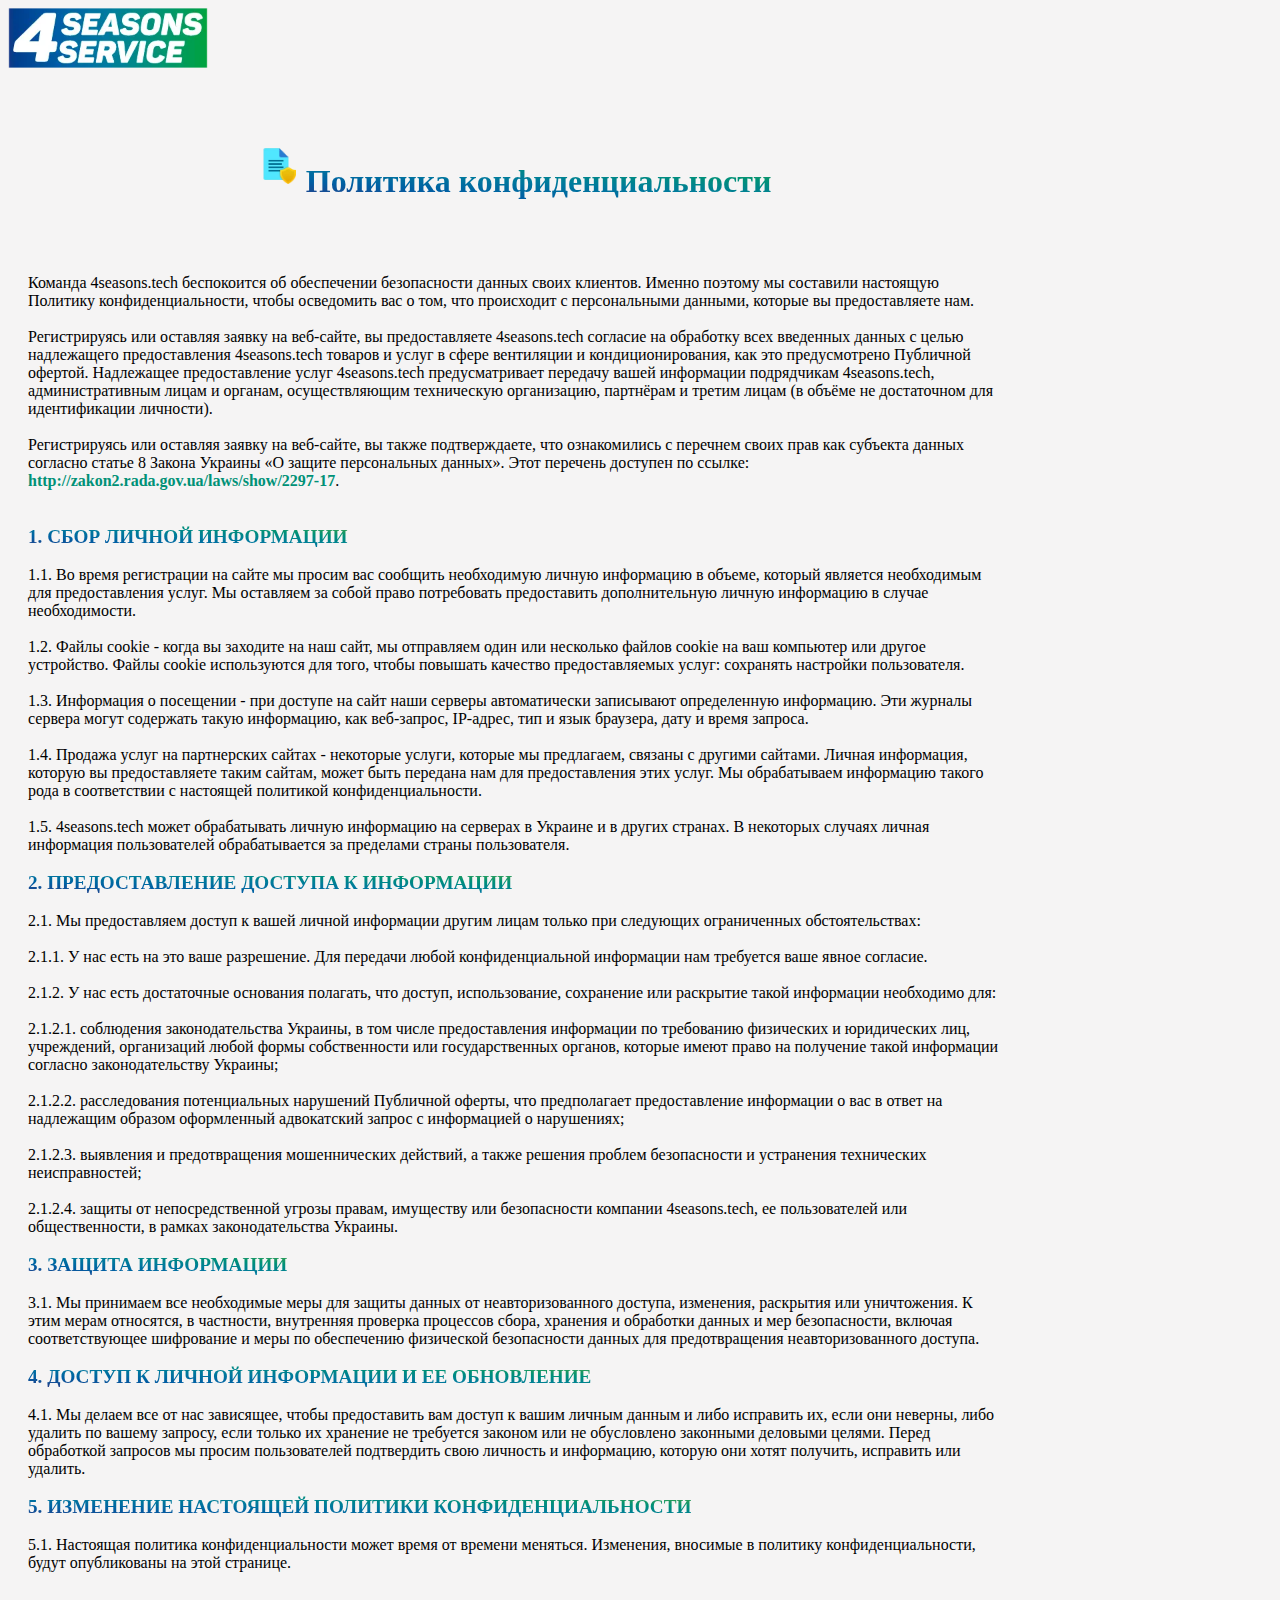
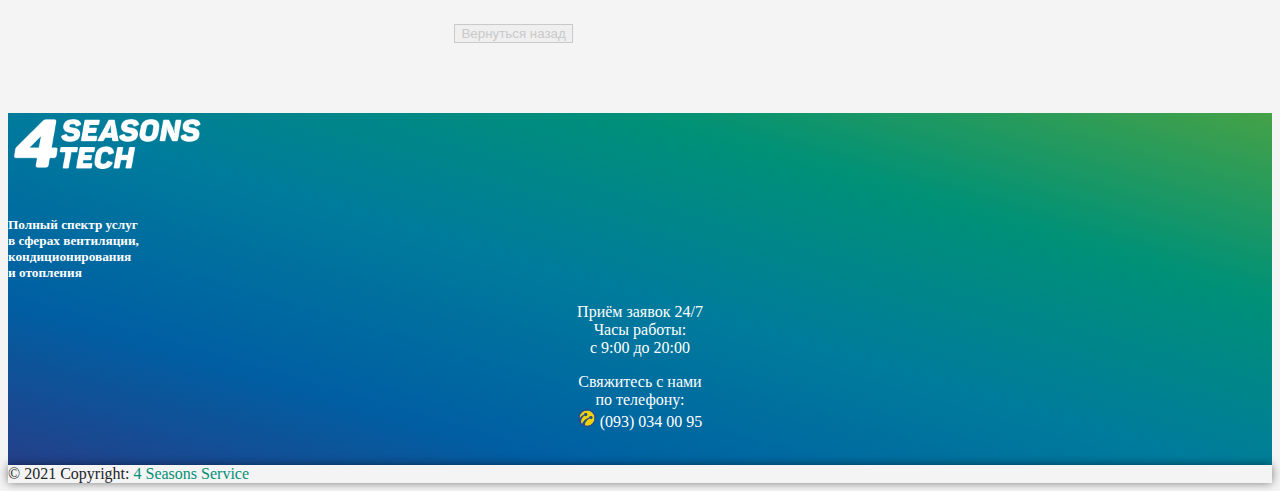
<file: privacypolicy.html>
<!DOCTYPE html>
<html lang="en">
<head>
	<meta charset="UTF-8">
	<meta name="viewport" content="width=device-width, initial-scale=1.0">
	<title>Политика конфиденциальности</title>
	<link rel="shortcut icon" href="img/favicon.ico" type="image/x-icon">
	<!-- CSS only -->
	<link rel="stylesheet" href="https://stackpath.bootstrapcdn.com/bootstrap/5.0.0-alpha2/css/bootstrap.min.css" integrity="sha384-DhY6onE6f3zzKbjUPRc2hOzGAdEf4/Dz+WJwBvEYL/lkkIsI3ihufq9hk9K4lVoK" crossorigin="anonymous">
	<link rel="stylesheet" href="css/style.css">
</head>
<body style="background-color: #f5f4f4;" class="d-flex flex-column min-vh-100">

	<header>
			<nav class="navbar navbar-expand-lg navbar-dark" style="background-color: #f5f4f4;">
			  <div class="container-xl">

			  
			    <a class="navbar-brand" href="index.html">

					<img src="img/4ss-negative.webp" width="200px" alt="4 seasons service" class="brand_image_mod">

				</a>
		
			
			  </div>
			</nav>
	</header>

	
	<section class="wrapper flex-grow-1 mob-section-padding-fix">
		<div class="container-xl d-flex">

			<div class="card mx-auto d-block" style="width: 80%;">
			  
			<div class="card-body privacypolicy_content">
			  	
					  	
					
					    <center><h5 class="card-title mob-text-center" style="vertical-align: middle;"><img class="card-img" src="img/pp.webp" alt="Privacy policy" style="width: 40px; margin-right: 10px;"><span class="gradienttext privacypolicy_span">Политика конфиденциальности</span></h5></center><br><br>


					    <p class="card-text mob-text-center">
                            Команда 4seasons.tech беспокоится об обеспечении безопасности данных своих клиентов. Именно поэтому мы составили настоящую Политику конфиденциальности, чтобы осведомить вас о том, что происходит с персональными данными, которые вы предоставляете нам.<br><br>

                            Регистрируясь или оставляя заявку на веб-сайте, вы предоставляете 4seasons.tech согласие на обработку всех введенных данных с целью надлежащего предоставления 4seasons.tech товаров и услуг в сфере вентиляции и кондиционирования, как это предусмотрено Публичной офертой. Надлежащее предоставление услуг 4seasons.tech предусматривает передачу вашей информации подрядчикам 4seasons.tech, административным лицам и органам, осуществляющим техническую организацию, партнёрам и третим лицам (в объёме не достаточном для идентификации личности).<br><br>

                            Регистрируясь или оставляя заявку на веб-сайте, вы также подтверждаете, что ознакомились с перечнем своих прав как субъекта данных согласно статье 8 Закона Украины «О защите персональных данных». Этот перечень доступен по ссылке: <a href="http://zakon2.rada.gov.ua/laws/show/2297-17" class="footer-ahref"><b>http://zakon2.rada.gov.ua/laws/show/2297-17</b></a>.<br><br><br>

                            <span class="gradienttext" style="font-size: 1.2rem; font-weight: 600;">1. СБОР ЛИЧНОЙ ИНФОРМАЦИИ</span><br><br>
                            1.1. Во время регистрации на сайте мы просим вас сообщить необходимую личную информацию в объеме, который является необходимым для предоставления услуг. Мы оставляем за собой право потребовать предоставить дополнительную личную информацию в случае необходимости.<br><br>

                            1.2. Файлы cookie - когда вы заходите на наш сайт, мы отправляем один или несколько файлов cookie на ваш компьютер или другое устройство. Файлы cookie используются для того, чтобы повышать качество предоставляемых услуг: сохранять настройки пользователя.<br><br>

                            1.3. Информация о посещении - при доступе на сайт наши серверы автоматически записывают определенную информацию. Эти журналы сервера могут содержать такую информацию, как веб-запрос, IP-адрес, тип и язык браузера, дату и время запроса.<br><br>

                            1.4. Продажа услуг на партнерских сайтах - некоторые услуги, которые мы предлагаем, связаны с другими сайтами. Личная информация, которую вы предоставляете таким сайтам, может быть передана нам для предоставления этих услуг. Мы обрабатываем информацию такого рода в соответствии с настоящей политикой конфиденциальности.<br><br>

                            1.5. 4seasons.tech может обрабатывать личную информацию на серверах в Украине и в других странах. В некоторых случаях личная информация пользователей обрабатывается за пределами страны пользователя.<br><br>

                            <span class="gradienttext" style="font-size: 1.2rem; font-weight: 600;">2. ПРЕДОСТАВЛЕНИЕ ДОСТУПА К ИНФОРМАЦИИ</span><br><br>
                            2.1. Мы предоставляем доступ к вашей личной информации другим лицам только при следующих ограниченных обстоятельствах:<br><br>

                            2.1.1. У нас есть на это ваше разрешение. Для передачи любой конфиденциальной информации нам требуется ваше явное согласие.<br><br>

                            2.1.2. У нас есть достаточные основания полагать, что доступ, использование, сохранение или раскрытие такой информации необходимо для:<br><br>

                            2.1.2.1. соблюдения законодательства Украины, в том числе предоставления информации по требованию физических и юридических лиц, учреждений, организаций любой формы собственности или государственных органов, которые имеют право на получение такой информации согласно законодательству Украины;<br><br>

                            2.1.2.2. расследования потенциальных нарушений Публичной оферты, что предполагает предоставление информации о вас в ответ на надлежащим образом оформленный адвокатский запрос с информацией о нарушениях;<br><br>

                            2.1.2.3. выявления и предотвращения мошеннических действий, а также решения проблем безопасности и устранения технических неисправностей;<br><br>

                            2.1.2.4. защиты от непосредственной угрозы правам, имуществу или безопасности компании 4seasons.tech, ее пользователей или общественности, в рамках законодательства Украины.<br><br>

                            <span class="gradienttext" style="font-size: 1.2rem; font-weight: 600;">3. ЗАЩИТА ИНФОРМАЦИИ</span><br><br>
                            3.1. Мы принимаем все необходимые меры для защиты данных от неавторизованного доступа, изменения, раскрытия или уничтожения. К этим мерам относятся, в частности, внутренняя проверка процессов сбора, хранения и обработки данных и мер безопасности, включая соответствующее шифрование и меры по обеспечению физической безопасности данных для предотвращения неавторизованного доступа.<br><br>

                            <span class="gradienttext" style="font-size: 1.2rem; font-weight: 600;">4. ДОСТУП К ЛИЧНОЙ ИНФОРМАЦИИ И ЕЕ ОБНОВЛЕНИЕ</span><br><br>
                            4.1. Мы делаем все от нас зависящее, чтобы предоставить вам доступ к вашим личным данным и либо исправить их, если они неверны, либо удалить по вашему запросу, если только их хранение не требуется законом или не обусловлено законными деловыми целями. Перед обработкой запросов мы просим пользователей подтвердить свою личность и информацию, которую они хотят получить, исправить или удалить.<br><br>

                            <span class="gradienttext" style="font-size: 1.2rem; font-weight: 600;">5. ИЗМЕНЕНИЕ НАСТОЯЩЕЙ ПОЛИТИКИ КОНФИДЕНЦИАЛЬНОСТИ</span><br><br>
                            5.1. Настоящая политика конфиденциальности может время от времени меняться. Изменения, вносимые в политику конфиденциальности, будут опубликованы на этой странице.<br><br>
                        </p><br>
					    <!-- <a href="#" class="btn-outline-success" style="padding:8px 10px; border-radius: 5px;" onclick="history.back();return false;">Вернуться назад</a> -->
						<center><button class="btn btn-outline-success mob-button-center" type="button" onclick="history.back();return false;">Вернуться назад</button></center>
					</div>
			  	</div>
			</div>

	</section>

		<!-- Footer -->
		<footer class="page-footer font-small pt-4" style="background-color: #007b9c; background-image: linear-gradient(to right top, #283c86, #005fa3, #007b9c, #009177, #45a247); background-attachment: local; background-size: auto 100%;">

			<div class="container-xl text-center text-md-left">

		    
				<div class="row">
	

					<!-- <div class="col-md-1 mb-md-0 mb-3">
					
		
					</div>	 -->
				  
				  <div class="col-md-3 mt-md-0 mt-3">
	
					<a href="index.html">
						<img src="img/4ss-white.webp" width="200px" alt="4 seasons service" class="brand_image_mod"><br><br>
					</a>
	
				  </div>
				  
	
				  <!-- <hr class="clearfix w-100 d-md-none pb-3"> -->
	
				  
				  <div class="col-md-4 mb-md-0 mb-3">
	
					<h5 style="color:white;">Полный спектр услуг<br>в сферах вентиляции,<br>кондиционирования<br>и отопления</h5>
	
				  </div>
	
				  <div class="col-md-2 mb-md-0 mb-3">
	
					<p align=center style="color:#ffffff;">Приём заявок 24/7<br>Часы работы:<br>с 9:00 до 20:00</p>
	
				  </div>
				  
	
				  
				  <div class="col-md-2 mb-md-0 mb-3">


					<p align=center style="color:#ffffff;">Свяжитесь с нами<br>по телефону:<br><img src="img/lifecell.webp" alt="Номер телефона Lifecell" width="18px"> (093) 034 00 95<br><br></p>
					
					<!-- <button class="btn btn-outline-success" type="button" data-toggle="modal" data-target="#exampleModal">Заказать звонок</button> -->
	
				  </div>

				  	<div class="col-md-1 mb-md-0 mb-3">
					
		
					</div>
				  
	
				</div>
				
	
			  </div>

		  <!-- Copyright -->
		  <div class="footer-copyright text-center py-3" style="background-color: #f5f4f4; color:#212529; box-shadow: 0 0 10px rgba(0,0,0,0.5);">© 2021 Copyright:
		    <a href="index.html" class="footer-ahref">4 Seasons Service</a>
		  </div>
		  <!-- Copyright -->

		</footer>
</body>
</html>
</file>
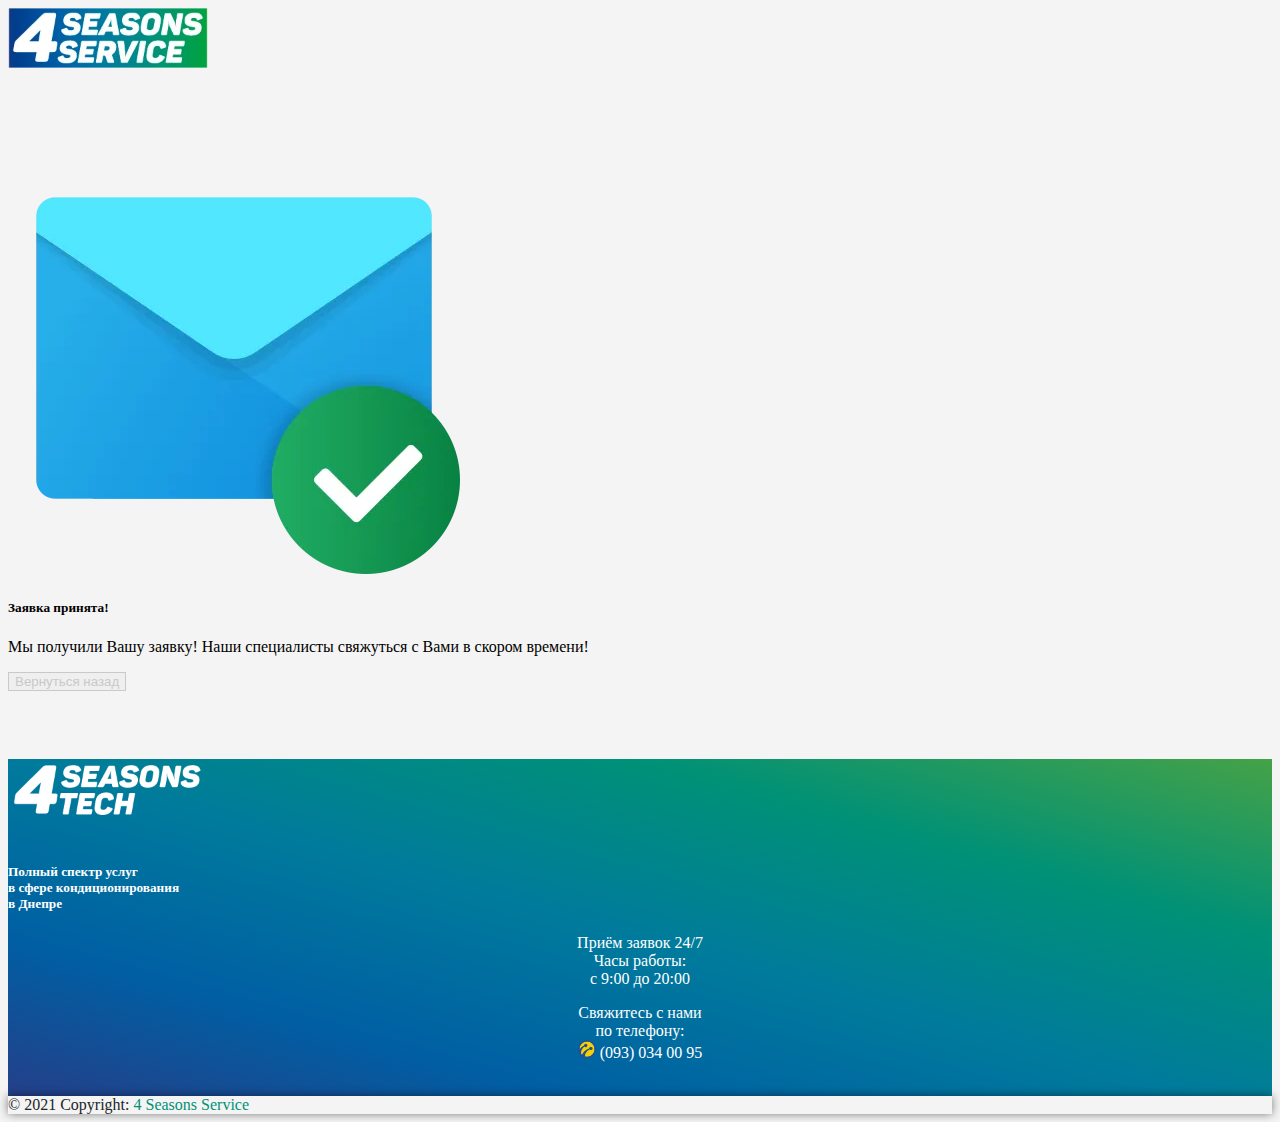
<file: sent.html>
<!DOCTYPE html>
<html lang="en">
<head>
	<meta charset="UTF-8">
	<meta name="viewport" content="width=device-width, initial-scale=1.0">
	<title>Заявка принята!</title>
	<link rel="shortcut icon" href="img/favicon.ico" type="image/x-icon">
	<!-- CSS only -->
	<link rel="stylesheet" href="https://stackpath.bootstrapcdn.com/bootstrap/5.0.0-alpha2/css/bootstrap.min.css" integrity="sha384-DhY6onE6f3zzKbjUPRc2hOzGAdEf4/Dz+WJwBvEYL/lkkIsI3ihufq9hk9K4lVoK" crossorigin="anonymous">
	<link rel="stylesheet" href="css/style.css">
</head>
<body style="background-color: #f5f4f4;" class="d-flex flex-column min-vh-100">

	<header>
		<nav class="navbar navbar-expand-lg navbar-dark" style="background-color: #f5f4f4;">
		  <div class="container-xl">

		  
			<a class="navbar-brand" href="index.html">

				<img src="img/4ss-negative.webp" width="200px" alt="4 seasons service" class="brand_image_mod">

			</a>
	
		
		  </div>
		</nav>
</header>
	
	<section class="wrapper flex-grow-1 mob-section-padding-fix">
		<div class="container-xl d-flex">

			<div class="card mx-auto d-block" style="width: 40rem;">
			  
			<div class="card-body">
			  	<div class="row">
			  		<div class="col-12 col-sm-4">
					  	<img class="card-img" src="img/sent.webp" alt="Sent">
					</div>
					<div class="col-12 col-sm-8" style="margin-top:20px;">
					    <h5 class="card-title mob-text-center">Заявка принята!</h5>
					    <p class="card-text mob-text-center">Мы получили Вашу заявку! Наши специалисты свяжуться с Вами в скором времени!</p>
					    <!-- <a href="#" class="btn-outline-success" style="padding:8px 10px; border-radius: 5px;" onclick="history.back();return false;">Вернуться назад</a> -->
						<button class="btn btn-outline-success mob-button-center" type="button" onclick="history.back();return false;">Вернуться назад</button><br><br>
					</div>
			  	</div>
			</div>

			</div>

		</div>
	</section>

		<!-- Footer -->
		<footer class="page-footer font-small pt-4" style="background-color: #007b9c; background-image: linear-gradient(to right top, #283c86, #005fa3, #007b9c, #009177, #45a247); background-attachment: local; background-size: auto 100%;">

			<div class="container-xl text-center text-md-left">

		    
				<div class="row">
	

					<!-- <div class="col-md-1 mb-md-0 mb-3">
					
		
					</div>	 -->
				  
				  <div class="col-md-3 mt-md-0 mt-3">
	
					<a href="index.html">
						<img src="img/4ss-white.webp" width="200px" alt="4 seasons service" class="brand_image_mod"><br><br>
					</a>
	
				  </div>
				  
	
				  <!-- <hr class="clearfix w-100 d-md-none pb-3"> -->
	
				  
				  <div class="col-md-4 mb-md-0 mb-3">
	
					<h5 style="color:white">Полный спектр услуг<br>в сфере кондиционирования<br>в Днепре</h5>
	
				  </div>
	
				  <div class="col-md-2 mb-md-0 mb-3">
	
					<p align=center style="color:#ffffff;">Приём заявок 24/7<br>Часы работы:<br>с 9:00 до 20:00</p>
	
				  </div>
				  
	
				  
				  <div class="col-md-2 mb-md-0 mb-3">

					<p align=center style="color:#ffffff;">Свяжитесь с нами<br>по телефону:<br><img src="img/lifecell.webp" alt="Номер телефона Lifecell" width="18px"> (093) 034 00 95<br><br></p>
					
					<!-- <button class="btn btn-outline-success" type="button" data-toggle="modal" data-target="#exampleModal">Заказать звонок</button> -->
	
				  </div>

				  	<div class="col-md-1 mb-md-0 mb-3">
					
		
					</div>
				  
	
				</div>
				
	
			  </div>

		  <!-- Copyright -->
		  <div class="footer-copyright text-center py-3" style="background-color: #f5f4f4; color:#212529; box-shadow: 0 0 10px rgba(0,0,0,0.5);">© 2021 Copyright:
		    <a href="index.html" class="footer-ahref">4 Seasons Service</a>
		  </div>
		  <!-- Copyright -->

		</footer>
</body>
</html>
</file>
<file: css/style.css>
body {
  /* font-size: 90%; */
  font-family: var(--bs-font-sans-serif);
}

section {
  padding-top: 50px;
  padding-bottom: 50px;
}

.checkImage {
  width: 40px;
  /* padding-right: 10px; */
  /* display: block;
  margin: 0 auto; */
  float: right;
}

.checkImageDiv {
  padding: 0px;
}

.checklist {
  padding-top: 5px;
  padding-bottom: 5px;
}

a {
  text-decoration: none;
  color: #c8d1db;
}

a:hover {
  color: #8bb7f0;
}

a.btn-link:active,
a.btn-link:hover,
a.btn-link {
  text-decoration: none !important;
  color: #211f30 !important;
}

a.btn-link:hover {
  background-color: #eef1f1;
}

button.btn-link:active,
button.btn-link:hover,
button.btn-link {
  text-decoration: none !important;
  color: #211f30 !important;
}

.nav-link > h6 {
  color: #ffffff;
}
/* .nav-link > h6:hover {
  border-bottom: 3px solid #228800;
} */

.answer {
  font-size: 1rem;
  /*text-indent: 40px;*/
  /*text-align: justify;*/
}

.whitetext {
  color: white;
}

.greytext {
  color: #c8d1db;
}

.darkgreytext {
  color: #111212;
}

.darkbluetext {
  color: #211f30;
}

.gradienttext {
  background: linear-gradient(
    to right top,
    #283c86,
    #005fa3,
    #007b9c,
    #009177,
    #45a247
  );
  -webkit-background-clip: text;
  -webkit-text-fill-color: transparent;
}

.p-mod {
  font-size: 1.25rem;
  font-weight: 400;
}

a.spoiler1,
a.spoiler2 {
  display: block;
  margin: 0 auto;
  border: 2px dashed #009177;
}

a.spoiler1:hover {
  background-color: #e9a764;
}

a.spoiler2:hover {
  background-color: lightgray;
}

.sevice-item {
  text-align: left;
  background-color: #dcf9d7;
  padding: 10px;
  border-radius: 20px;
}

.howtogetservicecard {
  padding-bottom: 20px;
  padding-top: 20px;
  margin-bottom: 20px;
  border: 2px solid #11121228;
  /* background-color: white; */
  /* border-radius: 5%; */
  /* box-shadow: 0 0 10px rgba(0, 0, 0, 0.5); */
}

.howtogetservicetext {
  padding: 0 10px;
}

.form-group {
  padding-top: 5px;
  padding-bottom: 5px;
}

.navbar-brand {
  margin-right: 0;
}

.navbar2 {
  padding-top: 0;
  padding-bottom: 0;
}

.sr-only {
  color: #7e8994;
}

.sr-only:hover {
  color: #212529;
}

.footer-ahref {
  color: #009177;
}

.footer-ahref:hover {
  color: #007b9c;
}

/*
Colors
#c8d1db
#8bb7f0
#7a99c2
#4e7ab5
*/

/* ------------------------Настройки видео -----------------------------*/

/* .intro {
  max-height: 100vh;
  overflow: hidden;
}

.intro::after {
  content: "";
  display: block;

  position: absolute;
  top: 0;
  left: 0;
  width: 100%;
  height: auto;

  z-index: 2;

  background-color: rgba(0, 0, 0, 0.7);
}

.video {
  position: relative;
  padding-bottom: 56.25%;

  z-index: 1;
}

.video__media {
  position: absolute;
  top: 0;
  left: 0;
  width: 100%;
  height: auto;
} */

.btn-outline-success {
  background-color: none;
  color: #c9c9c9;
  border: 1px solid #c9c9c9;
  border-radius: 0;
  font-weight: 500;
}

.btn-outline-success:hover {
  background-image: linear-gradient(
    to right top,
    #283c86,
    #005fa3,
    #007b9c,
    #009177,
    #45a247
  );
  color: #f5f4f4;
  font-weight: 500;
  border: 1px solid #f5f4f4;
}

.cardhover:hover {
  background-color: #dcf9d7;
}

/* .cardhover:focus {
  background-color: #dcf9d7;
} */

.navbar-nav {
  margin-left: 80px;
  margin-top: 16px;
  width: fit-content;
}

.dropdown-toggle::after {
  display: none;
}

.dropdown-menu {
  background-color: #111212;
}

.dropdown-item {
  color: #dedfdf;
}

li.nav-item {
  padding-bottom: 3px;
  padding-left: 4px;
  padding-right: 4px;
}

li.nav-item:hover {
  padding-bottom: 0px;
  border-bottom: 3px solid #228800;
  border-image: linear-gradient(
    to right,
    #283c86,
    #005fa3,
    #007b9c,
    #009177,
    #45a247
  );
  border-image-slice: 1;
}

.privacypolicy_content {
  margin: 20px;
}

.privacypolicy_span {
  font-size: 2rem;
  font-weight: 600;
  vertical-align: middle;
}

/* ---------------------------------МЕДИА ЗАПРОСЫ (НАЧАЛО)------------------------------------ */

@media (max-device-width: 768px) {
  .mobile_mod {
    display: none;
  }
}

@media (max-device-width: 550px) {
  .mobile_mod {
    display: none;
  }

  .header_fix {
    width: 50%;
    text-align: center;
  }

  .toggle_fix {
    width: 20%;
  }

  .number_fix {
    width: 50%;
    text-align: center;
  }

  .button_fix {
    width: 50%;
    text-align: center;
  }
}

@media (max-device-width: 480px) {
  .text_mod {
    text-align: center;
    text-indent: 0px;
    font-size: 1rem;
  }
  .text_mod1 {
    text-align: center;
    text-indent: 0px;
    font-size: 1rem;
  }
  p.mob-p-size {
    font-size: 1rem;
  }
  .title_text_mod {
    font-size: 32px;
  }
  .description_text_mod {
    font-size: 20px;
  }
  .carousel_prev {
    padding: 5px;
  }
  .carousel_next {
    padding: 5px;
  }

  .comment {
    text-align: center;
  }

  /* .brand_image_mod {
    width: 60px;
  } */
  .brand_title_mod {
    font-size: 2rem;
  }
  .brand_text_mod {
    font-size: 0.8rem;
  }
  .section_mod {
    padding-top: 30px;
    padding-bottom: 30px;
  }

  .mob-text-center {
    text-align: center;
  }

  .privacypolicy_content {
    margin: 0px;
  }

  .privacypolicy_span {
    font-size: 1.4rem;
  }

  .mob-button-center {
    display: block;
    margin: 0 auto;
  }

  .mob-section-padding-fix {
    padding-top: 0px;
    padding-bottom: 10px;
  }

  .mob-section-width-fix {
    width: 90%;
  }
}

@media (max-device-width: 917px) {
  .title_text_mod {
    margin-top: 10px;
  }
}

@media (min-device-width: 480px) {
  .text_mod {
    text-align: justify;
    text-indent: 40px;
  }
  .text_mod1 {
    text-align: justify;
    text-indent: 40px;
  }
  .title_text_mod {
    font-size: 50px;
  }
}

@media (max-device-width: 1080px) and (min-device-width: 768px) {
  .mobile_font-size {
    font-size: 18px;
  }
}

@media (max-device-width: 372px) {
  .navbar-toggler {
    padding: 5px;
  }
}

@media (max-device-width: 360px) {
  /* .brand_size {
    font-size: 20px;
  } */
  .mobile_font-size {
    font-size: 13px;
  }
  .btn {
    padding: 5px;
    font-size: 13px;
  }
  /* .brand_image_mod {
    width: 40px;
  } */
  .brand_title_mod {
    font-size: 1.8rem;
  }
  .brand_text_mod {
    font-size: 0.7rem;
  }
}

/* ---------------------------------МЕДИА ЗАПРОСЫ (КОНЕЦ)------------------------------------ */

/* Видеобэкграунд первого экрана */
.fullscreen-bg {
  overflow: hidden;
  z-index: -100;
  position: relative;
  height: 100%;
  width: 100%;
  padding-top: 45%;
}

.fullscreen-bg__video {
  position: absolute;
  top: 0;
  left: 0;
  width: 100%;
}
.overlay {
  background: rgba(0, 0, 0, 0.8);
  position: absolute;
  top: 0;
  left: 0;
  width: 100%;
  height: 100%;
  z-index: 4;
}
.overlay h1 {
  width: 80%;
  height: auto;
  text-align: left;
  color: #fffc;
  font-size: 200%;
  margin-top: 12%;
  margin-right: auto;
  margin-left: auto;
}

.title_section_height {
  height: 300px;
}

.title_text_size {
  font-size: 4rem;
}

.img_padding {
  padding: 10px;
}

/* Галерея */
/* * {
  margin: 0px;
  padding: 0px;
} */

/* .img_container {
  margin-top: 10px;
  margin-bottom: 10px;
} */

.img_container img {
  /* width: 300px; */
  /* padding: 10px; */
  transition: 0.5s;
}

.img_container img:hover {
  transform: scale(1.1);
}

/*  */
@media (max-width: 767px) {
  .fullscreen-bg {
    background: url("../img/city_bg_image.webp") center center / cover no-repeat;
    padding-top: 58%;
  }
  .fullscreen-bg__video {
    display: none;
  }

  .title_section_height {
    height: fit-content;
  }

  .title_text_size {
    font-size: 3rem;
  }

  .overlay h1 {
    font-size: 30px;
  }
}
</file>
